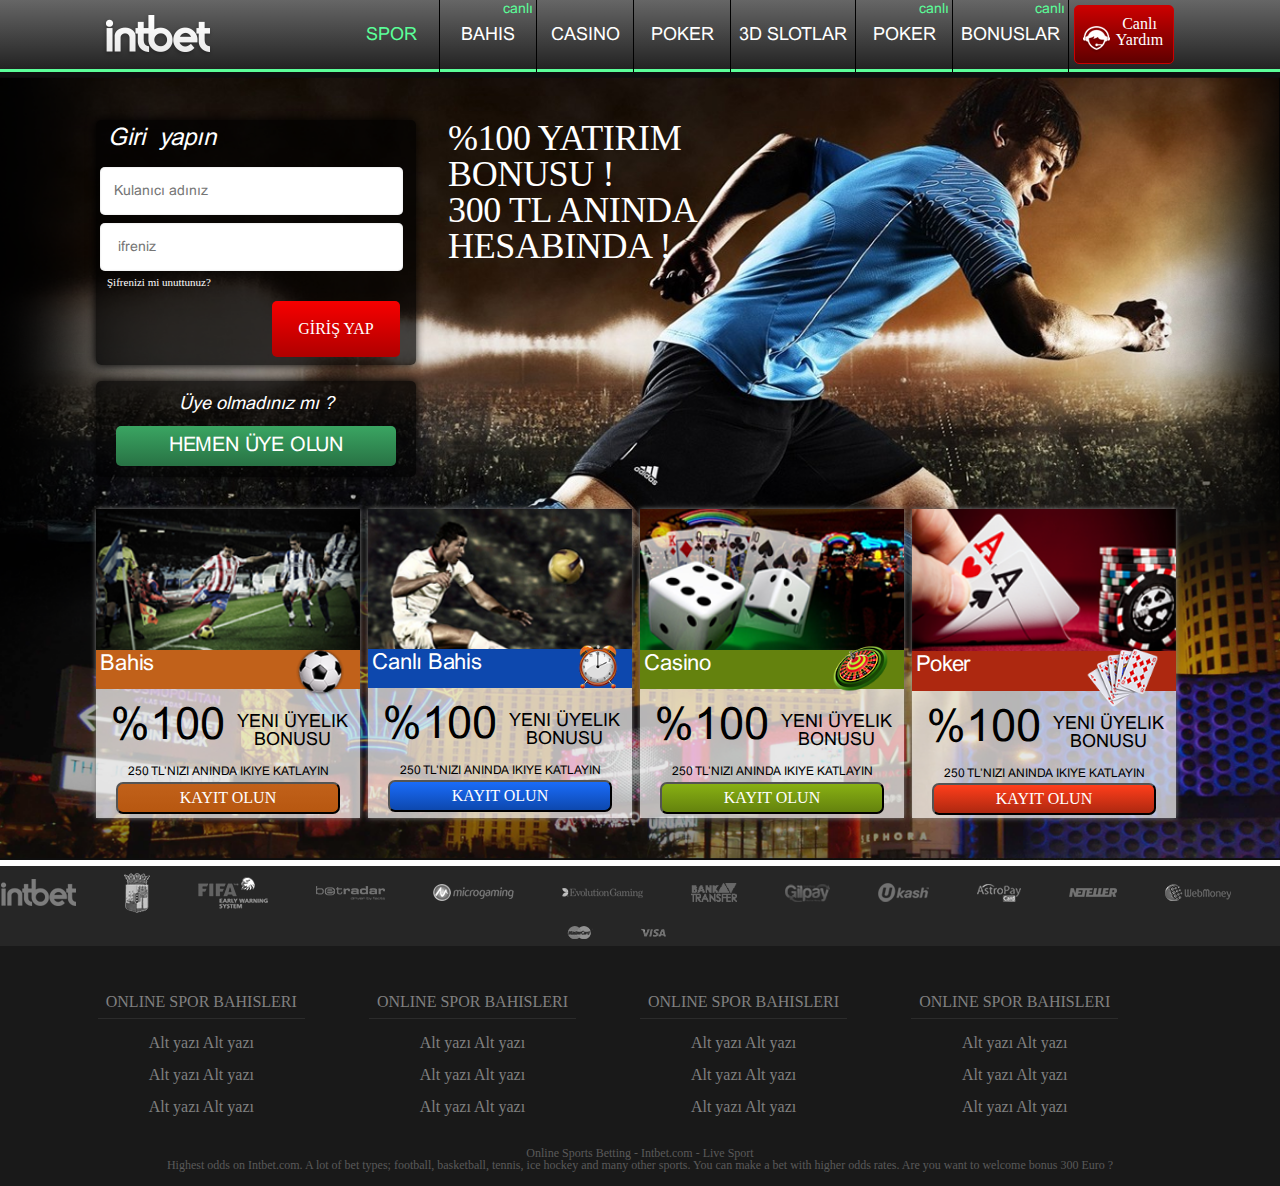
<file: index.html>
<!DOCTYPE html>
<html lang="tr">
<head>
	<link rel="stylesheet" type="text/css" href="bootstrap.css">
	<link rel="stylesheet" type="text/css" href="styles.css">
	<title>INTBET</title>
</head>
<body>
	<div class="wrapper">
		<header>
			<div class="header_main">
				<div class="logo"><img src="img/header/logo.png"></div>
				<nav>
				<ul class="menu_top">
						<li class="color_menu"><a href="#">SPOR</a></li>
						<li><a href="#">BAHIS</a><span class="text_in">canlı</span></li>
						<li><a href="#">CASINO</a></li>
						<li><a href="#">POKER</a></li>
						<li><a href="#">3D SLOTLAR</a></li>
						<li><a href="#">POKER</a><span class="text_in">canlı</span></li>
						<li><a href="#">BONUSLAR</a><span class="text_in">canlı</span></li>
					</ul>
				</nav>
				<button class="but_top"><img src="img/header/shopping155.png"> <div>Canlı  Yardım</div></button>
			</div>
		</header>
		<main>
			<div class="main">
				<div class="main_content">
					

					<div class="menu_upper">

						
						<div class="menu_up_enter">
							<div class="menu_form">
								<p class="top_p">Giriş yapın</p>
									<form class="form_enter">
										<input type="text" name="login" placeholder="Kulanıcı adınız">
										<input type="password" name="password" placeholder="Şifreniz">
										<a href="#"><p class="bottom_p">Şifrenizi mi unuttunuz?</p></a>
										<button class="menu_submit">GİRİŞ YAP</button>
									</form>

							</div>
							<div class="menu_form_text">
								<p>Üye olmadınız mı ?</p>
								<button class="button_bottom">HEMEN ÜYE OLUN</button>
							</div>
						</div>


						<div class="menu_text_big">
							<p>%100 YATIRIM</p>
							<p><b> BONUSU !</b></p>
							<p><b> 300 TL</b> ANINDA HESABINDA !</p>
						</div>
					</div>



					<div class="content_prop">
						<div class="prop_block block1">
							<img class="img_content" src="img/main/content/content_1.png">
							<div class="name_line_content">
								Bahis
								<img src="img/main/content/content_1_add.png">
							</div>
							<div class="text_prop">
								<p class="text_prop_perc">%100</p>
								<p class="text_prop_text">YENI ÜYELIK <span>BONUSU</span></p>
							</div>
							<div class="bottom_prop">
								<p>250 TL’NIZI ANINDA IKIYE KATLAYIN</p>
								<button>KAYIT OLUN</button>
							</div>
						</div>
						<div class="prop_block block2">
							<img class="img_content" src="img/main/content/content_2.png">
							<div class="name_line_content">
								Canlı Bahis
								<img src="img/main/content/content_2_add.png">
							</div>
							<div class="text_prop">
								<p class="text_prop_perc">%100</p>
								<p class="text_prop_text">YENI ÜYELIK <span>BONUSU</span></p>
							</div>
							<div class="bottom_prop">
								<p>250 TL’NIZI ANINDA IKIYE KATLAYIN</p>
								<button>KAYIT OLUN</button>
							</div>
						</div>
						<div class="prop_block block3">
							<img class="img_content" src="img/main/content/content_3.png">
							<div class="name_line_content">
								Casino
								<img src="img/main/content/content_3_add.png">
							</div>
							<div class="text_prop">
								<p class="text_prop_perc">%100</p>
								<p class="text_prop_text">YENI ÜYELIK <span>BONUSU</span></p>
							</div>
							<div class="bottom_prop">
								<p>250 TL’NIZI ANINDA IKIYE KATLAYIN</p>
								<button>KAYIT OLUN</button>
							</div>
						</div>
						<div class="prop_block block4">
							<img class="img_content" src="img/main/content/content_4.png">
							<div class="name_line_content">
								Poker
								<img src="img/main/content/content_24_add.png">
							</div>
							<div class="text_prop">
								<p class="text_prop_perc">%100</p>
								<p class="text_prop_text">YENI ÜYELIK <span>BONUSU</span></p>
							</div>
							<div class="bottom_prop">
								<p>250 TL’NIZI ANINDA IKIYE KATLAYIN</p>
								<button>KAYIT OLUN</button>
							</div>
						</div>
					</div>	
				</div>
			</div>
		</main>
		<div class="sponsors">
					<img src="img/main/sponsors/sponsor_1.png" alt="Logo">
					<img src="img/main/sponsors/sponsor_2.png" alt="Logo">
					<img src="img/main/sponsors/sponsor_3.png" alt="Logo">
					<img src="img/main/sponsors/sponsor_4.png" alt="Logo">
					<img src="img/main/sponsors/sponsor_5.png" alt="Logo">
					<img src="img/main/sponsors/sponsor_6.png" alt="Logo">
					<img src="img/main/sponsors/sponsor_7.png" alt="Logo">
					<img src="img/main/sponsors/sponsor_8.png" alt="Logo">
					<img src="img/main/sponsors/sponsor_9.png" alt="Logo">
					<img src="img/main/sponsors/sponsor_10.png" alt="Logo">
					<img src="img/main/sponsors/sponsor_11.png" alt="Logo">
					<img src="img/main/sponsors/sponsor_12.png" alt="Logo">
					<img src="img/main/sponsors/sponsor_13.png" alt="Logo">
					<img src="img/main/sponsors/sponsor_14.png" alt="Logo">
				</div>
		<footer>
			<div class="footer_items">
				<div class="footer_item">
					<p class="footer_main_item">ONLINE SPOR BAHISLERI</p>
						<a href="#" class="text_footer">
							<p>Alt yazı Alt yazı</p>
						</a>
						<a href="#" class="text_footer">
							<p>Alt yazı Alt yazı</p>
						</a>
						<a href="#" class="text_footer">
							<p>Alt yazı Alt yazı</p>
						</a>
				</div>
				<div class="footer_item">
					<p class="footer_main_item">ONLINE SPOR BAHISLERI</p>
						<a href="#" class="text_footer">
							<p>Alt yazı Alt yazı</p>
						</a>
						<a href="#" class="text_footer">
							<p>Alt yazı Alt yazı</p>
						</a>
						<a href="#" class="text_footer">
							<p>Alt yazı Alt yazı</p>
						</a>
				</div>
				<div class="footer_item">
					<p class="footer_main_item">ONLINE SPOR BAHISLERI</p>
						<a href="#" class="text_footer">
							<p>Alt yazı Alt yazı</p>
						</a>
						<a href="#" class="text_footer">
							<p>Alt yazı Alt yazı</p>
						</a>
						<a href="#" class="text_footer">
							<p>Alt yazı Alt yazı</p>
						</a>
				</div>
				<div class="footer_item">
					<p class="footer_main_item">ONLINE SPOR BAHISLERI</p>
						<a href="#" class="text_footer">
							<p>Alt yazı Alt yazı</p>
						</a>
						<a href="#" class="text_footer">
							<p>Alt yazı Alt yazı</p>
						</a>
						<a href="#" class="text_footer">
							<p>Alt yazı Alt yazı</p>
						</a>
				</div>
			</div>
				<div class="bottom_notes">
					<p>Online Sports Betting - Intbet.com - Live Sport</p>
					<p>Highest odds on Intbet.com. A lot of bet types; football, basketball, tennis, ice hockey and many other sports. You can make a bet with higher odds rates. Are you want to welcome bonus 300 Euro ?</p>
				</div>
			
		</footer>


	</div>
</body>
</html>
</file>
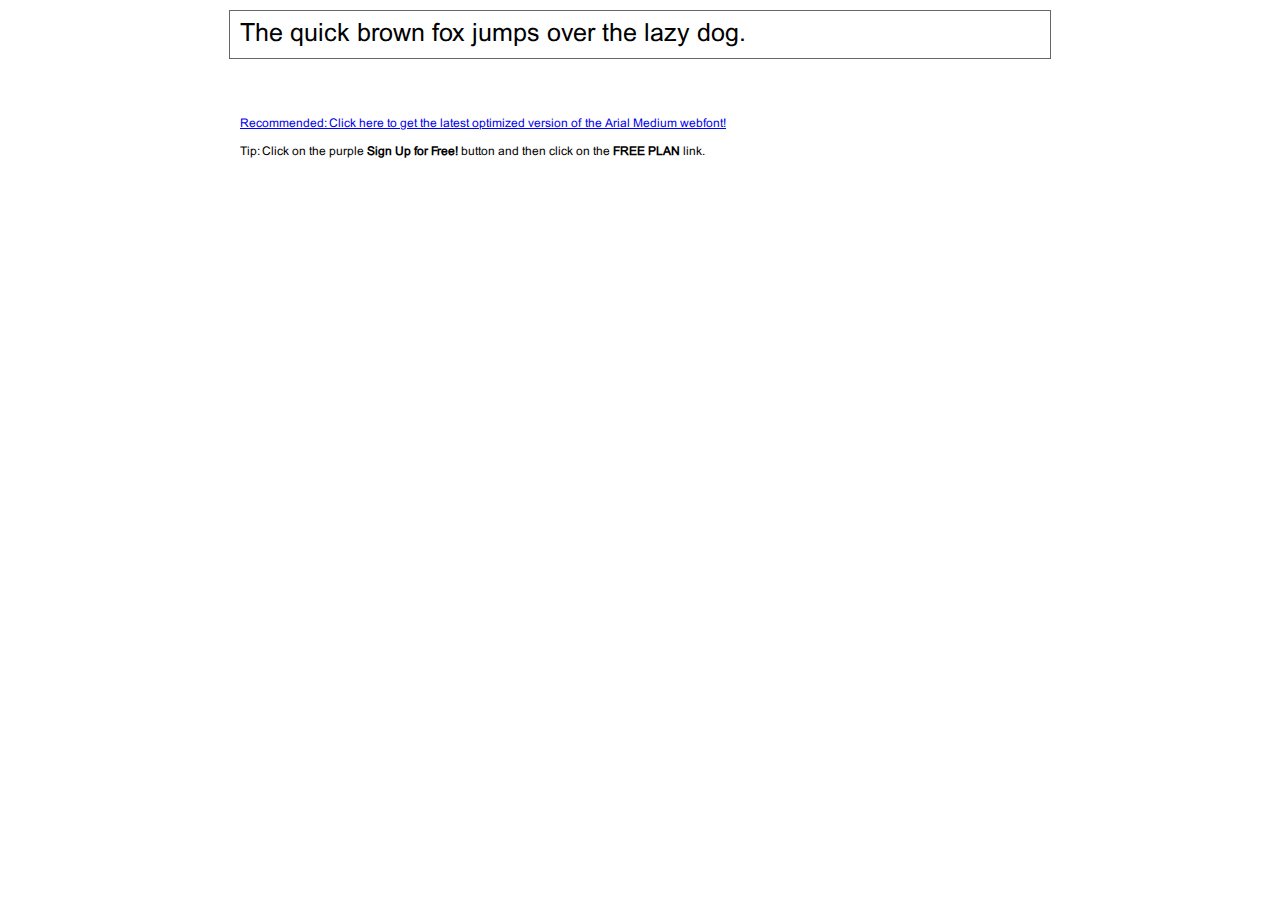
<file: fonts/ArialMT/demo.html>
<!DOCTYPE html PUBLIC "-//W3C//DTD XHTML 1.0 Transitional//EN" "http://www.w3.org/TR/xhtml1/DTD/xhtml1-transitional.dtd">
<html xmlns="http://www.w3.org/1999/xhtml">
<head>
	<meta http-equiv="Content-Type" content="text/html; charset=utf-8" />
	<title>@font-face Demo</title>
	<link rel="stylesheet" href="fonts.css" type="text/css" charset="utf-8" />
	<style type="text/css">
	body {
		background-color:white;
		font-family:Verdana,Tahoma,Arial,Sans-Serif;
		color:black;
		font-size:12px;
	}

	.demo
	{
		font-family:'Conv_ArialMT',Sans-Serif;
		width:800px;
		margin:10px auto;
		text-align:left;
		border:1px solid #666;
		padding:10px;
	}

	.hint
	{
		font-family:'Conv_ArialMT',Sans-Serif;
		width:800px;
		margin:10px auto;
		text-align:left;
		border:1px;
		padding:10px;
	}
	</style>
</head>
<body>
	<div class="demo" style="font-size:25px">
		The quick brown fox jumps over the lazy dog.
	</div>


	<br>
	<br>
	<div class="hint">
		<a href="http://www.fonts.com/font/monotype-imaging/arial/medium/web-font?SiteId=64">Recommended: Click here to get the latest optimized version of the Arial Medium webfont!</a><br /><br />
		Tip: Click on the purple <strong>Sign Up for Free!</strong> button and then click on the <strong>FREE PLAN</strong> link.
	</div>
</body>
</html>
</file>
<file: styles.css>
@import url(fonts.css);


html, body, div, span, applet, object, iframe,
h1, h2, h3, h4, h5, h6, p, blockquote, pre,
a, abbr, acronym, address, big, cite, code,
del, dfn, em, img, ins, kbd, q, s, samp,
small, strike, strong, sub, sup, tt, var,
b, u, i, center,
dl, dt, dd, ol, ul, li,
fieldset, form, label, legend,
table, caption, tbody, tfoot, thead, tr, th, td,
article, aside, canvas, details, embed,
figure, figcaption, footer, header, hgroup,
menu, nav, output, ruby, section, summary,
time, mark, audio, video {
	margin: 0;
	padding: 0;
	border: 0;
	font-size: 100%;
	font: inherit;
	vertical-align: baseline;
}
/* HTML5 display-role reset for older browsers*/
article, aside, details, figcaption, figure,
footer, header, hgroup, menu, nav, section {
	display: block;
}
body {
	line-height: 1;
}
ol, ul {
	list-style: none;
}
blockquote, q {
	quotes: none;
}
blockquote:before, blockquote:after,
q:before, q:after {
	content: '';
	content: none;
}
table {
	border-collapse: collapse;
	border-spacing: 0;
}

.wrapper {
	width: 100%;
	margin: 0 auto;
}

.header_main {
	display: flex;
	justify-content: center;
	flex-direction: row;
	max-height: 72px;
	background: linear-gradient(to top,#232323,#666666);
	border-bottom: 3px solid #5bff99;
}

.header_main ul {
	display: flex;
	justify-content: center;
	align-items: center;
	flex-direction: row;
	max-height: 72px;
}

.menu_top li {
	display: flex;
	justify-content: center;
	align-items: center;
	padding: 0.5em;
	min-height: 72px;
	border-right: 1px solid black;
	min-width: 97px;
	position: relative;
	box-sizing: border-box;
}

.menu_top a {
	text-decoration: none;  
	color: #ffffff;
	font-family: "Arial MT";
	font-size: 18px;
	font-weight: 100;
	line-height: 4.47px;
	text-transform: uppercase;
	position: relative;
}

.text_in {
	position: absolute;
	font-size: 14px;
	font-family: "Arial MT";
	top: 3px;
	right: 3px;
	color: #5bff99;
	text-transform: none;
}

.color_menu a {
	color: #5bff99;
}

.logo { 
	display: flex;
	justify-content: center;
	align-items: center;
	margin-right: 10%; 
}

.but_top {
	margin: 5px;
	color: white;
	max-width: 105px;
	max-height: 61px;
	border-radius: 5px;
	background: linear-gradient(to top,#5e0000,#cc0000);
	border: 1px solid #cc0000;
}

.but_top img {
	float: left;
	text-align: center;
	padding-top: 10%;
}

.menu_form {
	max-width: 20em;
	max-height: 16em;
	box-shadow: -1px 0 10px black;
	background-color: rgba(0, 0, 0, 0.7);
	border-radius: 5px;
	
}

.menu_form input {
	font-family: "Arial MT";
	font-size: 14px;
	margin: 0.3em;
	min-width: 21.6em;
	min-height: 3.4em;
	border-radius: 5px;
	box-shadow: inset 0 0 2px lightgrey;
	border: none;
	padding-left: 1em;
}



.top_p {
	color: #ffffff;
	font-family: "Arial - Bold MT";
	font-size: 24px;
	font-weight: 700;
	font-style: italic;
	opacity: 1;
	padding: 0.3em 0  0 0.5em;
	margin-bottom: 0.5em;
}

.bottom_p {
	color: white;
	padding: 0.2em 0 0 1em;
	text-decoration: none;
	font-size: 11px;
}

.main {
	width: 100%;
	min-height: auto;
	background-image: url(img/main/main_background.png);
	background-repeat: no-repeat;
	-moz-background-size: 100%; 
    -webkit-background-size: 100%; 
    -o-background-size: 100%; 
    background-size: 100%; 
    margin: 0;
    padding: 5em 10em 5em 10em;
}

.menu_submit {
	color: white;
	min-height: 3.5em;
	min-width: 8em;
	box-sizing: border-box;
	background: linear-gradient(to top, #af0000, #f70000);
	border: none;
	border-radius: 5px;
	margin: 0.8em 0 0.5em 11em;
}

.menu_form_text {
	margin-top: 1em;
	max-width: 20em;
	min-height: 6em;
	box-shadow: -1px 0 10px black;
	background-color: rgba(0, 0, 0, 0.7);
	border-radius: 5px;
	display: flex;
	justify-content: center;
	align-items: center;
	flex-direction: column;
}

.menu_form_text p {
	color: #ffffff;
	font-family: "Arial MT";
	font-size: 18px;
	font-weight: 400;
	font-style: italic;
	padding: 0.2em 0 0.2em;
	margin-bottom: 0.5em;
}

.button_bottom {
	min-width: 14em;
	min-height: 2em;
	color: white;
	font-family: "Arial MT";
	font-size: 20px;
	letter-spacing: -0.2px;
	background: linear-gradient(to top, #287244, #3aa562);
	border: none;
	border-radius: 5px;
}


.button_bottom:focus {
	outline: none;
	background: linear-gradient(to top, #359359, #5bff99);
}

.menu_text_big {
	max-width: 16.25em;
	margin-left: 2em;
}

.menu_text_big p {
	font-weight: 400;
	font-size: 36px;
	letter-spacing: -0.36px;
	color: white;
}

.menu_upper {
	display: flex;
	flex-direction: row;
}

.content_prop {
	display: flex;
	flex-direction: row;
	justify-content: space-around;
}

.prop_block {
	display: flex;
	flex-direction: column;
	margin: 5em 1em 0 0;
	max-height: 23em;
	width: auto;
	background: rgba(255,255,255,0.7);
	box-sizing: content-box;
	box-shadow: 0 0 5px grey
}

.img_content {
	-webkit-background-size: 100%;
	background-size: 100%;
}

.name_line_content {
	padding: 0.4em 0 0 0.4em;
	width: 100%;
	height: 1.8em;
	color: white;
	font-size: 27px;
	font-family: "Arial - Bold MT";
	letter-spacing: -0.24px;
	position: relative;
}

.name_line_content img {
	position: absolute;
	right: 10px;
	top: -5px;
	transform: scale(1.1);
}


.text_prop {
	display: flex;
	flex-direction: row;
	justify-content: center;
	margin: 2em 0 2em 0;
}

.text_prop_perc {
	padding-left: 0.3em ;
	color: black;
	font-size: 55px;
	font-family: "Arial - Bold MT";
	font-weight: 700;

}

.text_prop_text {
	padding-top: 0.5em;
	text-align: center;
	color: black;
	font-size: 21px;
	text-transform: uppercase;
	font-family: "Arial MT";
}

.text_prop_text span {
	font-family: "Arial - Bold MT";
	font-weight: 700;
}

.block1 .name_line_content {
	background-color: #c1611a;
}

.block1 .bottom_prop button {
	background: linear-gradient(to top,#b75710,#c1611a);
}

.block2 .name_line_content {
	background-color: #0d48ae;
}

.block2 .bottom_prop button {
	background: linear-gradient(to top,#0d48ae,#1a6cfa);
}

.block3 .name_line_content {
	background-color: #64820e;
}

.block3 .bottom_prop button {
	background: linear-gradient(to top,#64820e,#88b013);
}

.block4 .name_line_content {
	background-color: #ad2810;
}

.block4 .bottom_prop button {
	background: linear-gradient(to top,#ad2810,#ff3e1b);
}

button:hover {
	transform: scale(1.05);
}



.bottom_prop {
	text-align: center;
}

.bottom_prop p {
	font-size: 12px;
	font-family: "Arial MT";
	color: black;
}

.bottom_prop button {
	width: 85%;
	min-height: 3em;
	border-radius: 7px;
	color: white;
	text-align: center;
	margin: 0.5em 0 0.5em 0;
}

.sponsors {
	width: 100%;
	min-height: 5em;
	display: flex;
	justify-content: center;
	align-items: center;
	flex-wrap: wrap;
	background-color: #262626;
}

.sponsors img {
	padding-right: 3em;
}


footer {
	width: 100%;
	height: 15em;
	background-color: #191919;
}


.footer_items {
	display: flex;
	flex-direction: row;
	justify-content: center;
}

.footer_item {
	margin: 2.5em 4em 2em 0;
	text-align: center;
}

.text_footer {
	text-decoration: none;
	color: grey;
	margin-top: 1em;
}

.text_footer p {
	margin-top: 1em;
}

.text_footer:hover {
	transition: all 0.3s;
	color: white;
	text-decoration: none;
}

.footer_main_item {
	color: grey;
	padding: 0.5em;
	box-sizing: border-box;
	border-bottom: 1px solid #2b2b2b;
}

.bottom_notes p {
	display: flex;
	justify-content: center;
	align-items: flex-end;
	color: #595959;
	font-size: 12px;
}


@media screen and (max-width: 16000px) {

	.main {
		transition: 1s;
		width: 100%;
		padding: 3em 6em 3em 6em;
	}
	

}

@media screen and (max-width: 1485px) {
	.prop_block {
		transition: 1s;
		transition: 1s;
		margin: 2em 0.5em 0 0;
	}
}

@media screen and (max-width: 1405px) {
	.text_prop {
		transition: all 1s;
		margin: 1em 0 1em 0;
	}

	.text_prop_perc {
		transition: 1s;
		font-size: 45px
	}
	.text_prop_text {
		transition: 1s;
		font-size: 18px;
	}
	.bottom_prop button {
		transition: 1s;
		min-height: 2em;
		margin: 0.2em 0 0.2em 0;
	}
	.name_line_content {
		transition: 1s;
		padding: 0.2em 0 0 0.2em;
		font-size: 22px;
	}
	.name_line_content img {
		transition: 1s;
		transform: scale(0.8);
		top: -9px;
	}

}

@media screen and (max-width: 1275px) {


	.main {
		width: 100%;
		padding: 1.5em 3.5em 1.5em 3.5em;
	}
	.menu_form {
		transition: 1s;
		max-width: 16.6em;
	}
	.menu_form input {
		transition: 1s;
		transform: all 1s;
		min-width: 18em;
		min-height: 2.8em;
	}
	.menu_submit {
		transition: 1s;
		margin: 0.8em 0 0.5em 8em;
	}
	.menu_text_big p {
		transition: 1s;
		font-size: 28px;
	}
	.menu_text_big {
		transition: 1s;
		max-width: 15em;
	}
	.menu_form_text {
		transition: 1s;
		max-width: 16.6em;
		min-height: 4.5em;
	}
	.button_bottom {
		transition: 1s;
		min-width: 12em;
		font-size: 17px;
	}
	.menu_form_text p {
		transition: 1s;
		padding: 0.1em 0 0.1em;
    	margin-bottom: 0.25em;
    	font-size: 16px;
	}
	.logo {
		transition: 1s;
		margin-right: 7%;
	}
}

@media screen and (max-width: 1130px) {
	.text_prop {
		transition: all 1s;
		margin: 0.5em 0 0.5em 0;
	}

	.text_prop_perc {
		transition: 1s;
		font-size: 38px
	}
	.text_prop_text {
		transition: 1s;
		font-size: 16px;
	}
	.bottom_prop button {
		transition: 1s;
		min-height: 1.7em;
		margin: 0.3em 0 0.3em 0;
	}
	.name_line_content {
		transition: 1s;
		padding: 0.13em 0 0 0.13em;
		font-size: 19px;
	}
	.name_line_content img {
		transition: 1s;
		transform: scale(0.68);
		top: -13px;
	}
	
}

@media screen and (max-width: 1075px) {
	.menu_submit {
		transition: 1s;
		min-height: 2.5em;
    	min-width: 6em;
    	margin: 0.6em 0 0.3em 9.8em;
	}
	.main {
		width: 100%;
		padding: 0.5em 2em 0.5em 2em;
	}
	

}

@media screen and (max-width: 1030px) {
	.img_content{
		max-width: 200px;
	}
	.text_prop {
		transition: all 1s;
		margin: 0.4em 0 0.4em 0;
	}

	.text_prop_perc {
		transition: 1s;
		font-size: 30px
	}
	.text_prop_text {
		transition: 1s;
		font-size: 14px;
	}
	.bottom_prop button {
		transition: 1s;
		min-height: 1.7em;
		margin: 0.13em 0 0.13em 0;
	}
	.bottom_prop p{
		font-size: 13px;
	}
	.name_line_content {
		transition: 1s;
		padding: 0.26em 0 0 0.26em;
		font-size: 19px;
	}
	.name_line_content img {
		transition: 1s;
		transform: scale(0.60);
		top: -13px;
	}
	.prop_block {
		max-width: 200px
	}
	.menu_top a {
		font-size: 15px;
	}
	
}
</file>
<file: fonts/ArialMT/fonts.css>
/** Generated by FG **/
@font-face {
	font-family: 'Conv_ArialMT';
	src: url('fonts/ArialMT.eot');
	src: local('☺'), url('fonts/ArialMT.woff') format('woff'), url('fonts/ArialMT.ttf') format('truetype'), url('fonts/ArialMT.svg') format('svg');
	font-weight: normal;
	font-style: normal;
}
</file>
